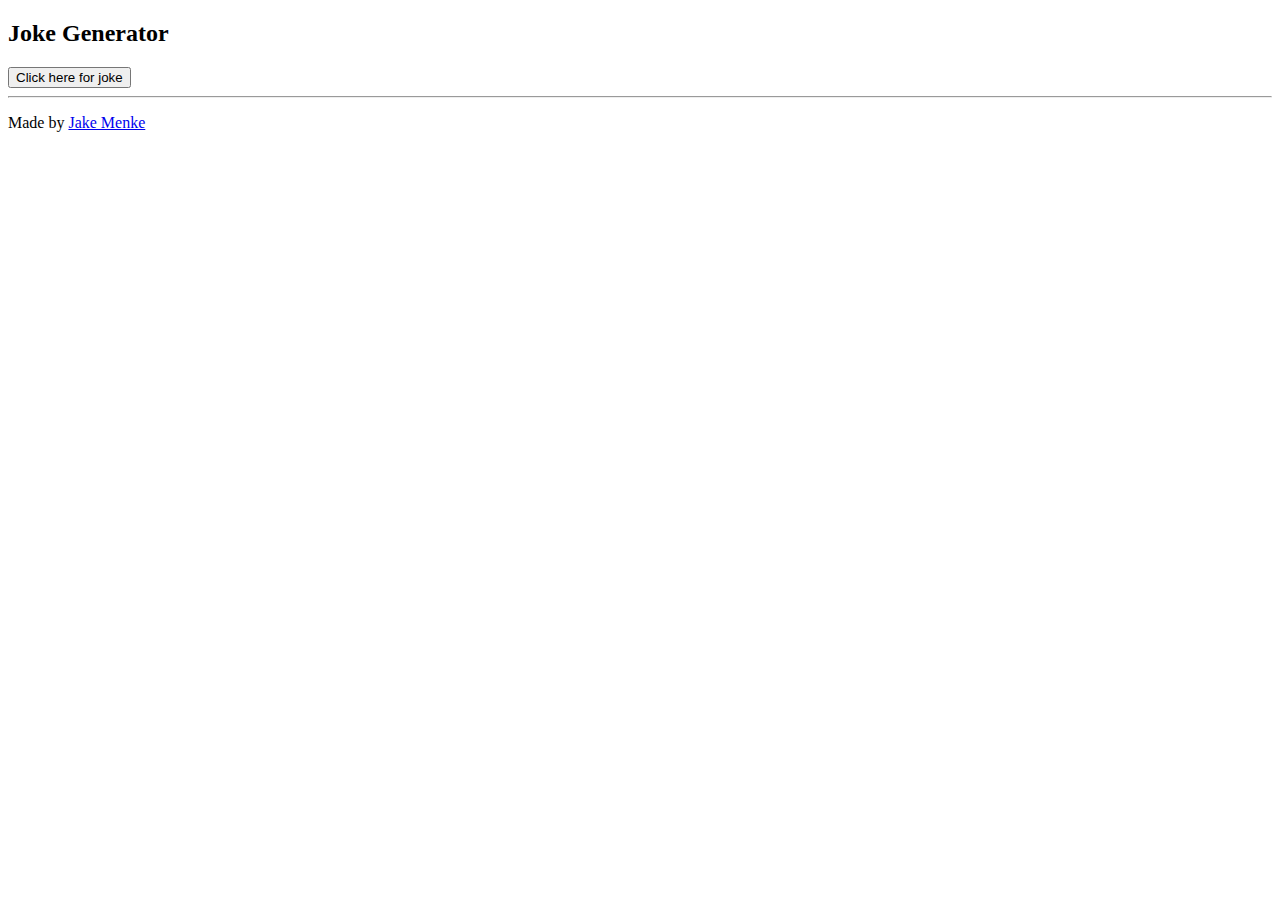
<file: Joke Generator/index.html>
<!DOCTYPE html>
<html lang="en">
<head>
    <meta charset="UTF-8">
    <meta name="viewport" content="width=device-width, initial-scale=1.0">
    <title>Joke Generator</title>
    <link rel="stylesheet" href="style.css">
</head>
<body>
    <main>
        <h2>Joke Generator</h2>
        <p id="question"></p>
        <p id="answer"></p>
        <button onclick="getJokeA()" id="answer-button">Show Answer</button>
        <button onclick="getJokeQ()"" id="question-button">Click here for joke</button>
    </main>
    <hr>
    <footer>
        <p>Made by <a href="../jake-menke.html">Jake Menke</a></p>
    </footer>
    <script src="script.js"></script>
</body>
</html>
</file>
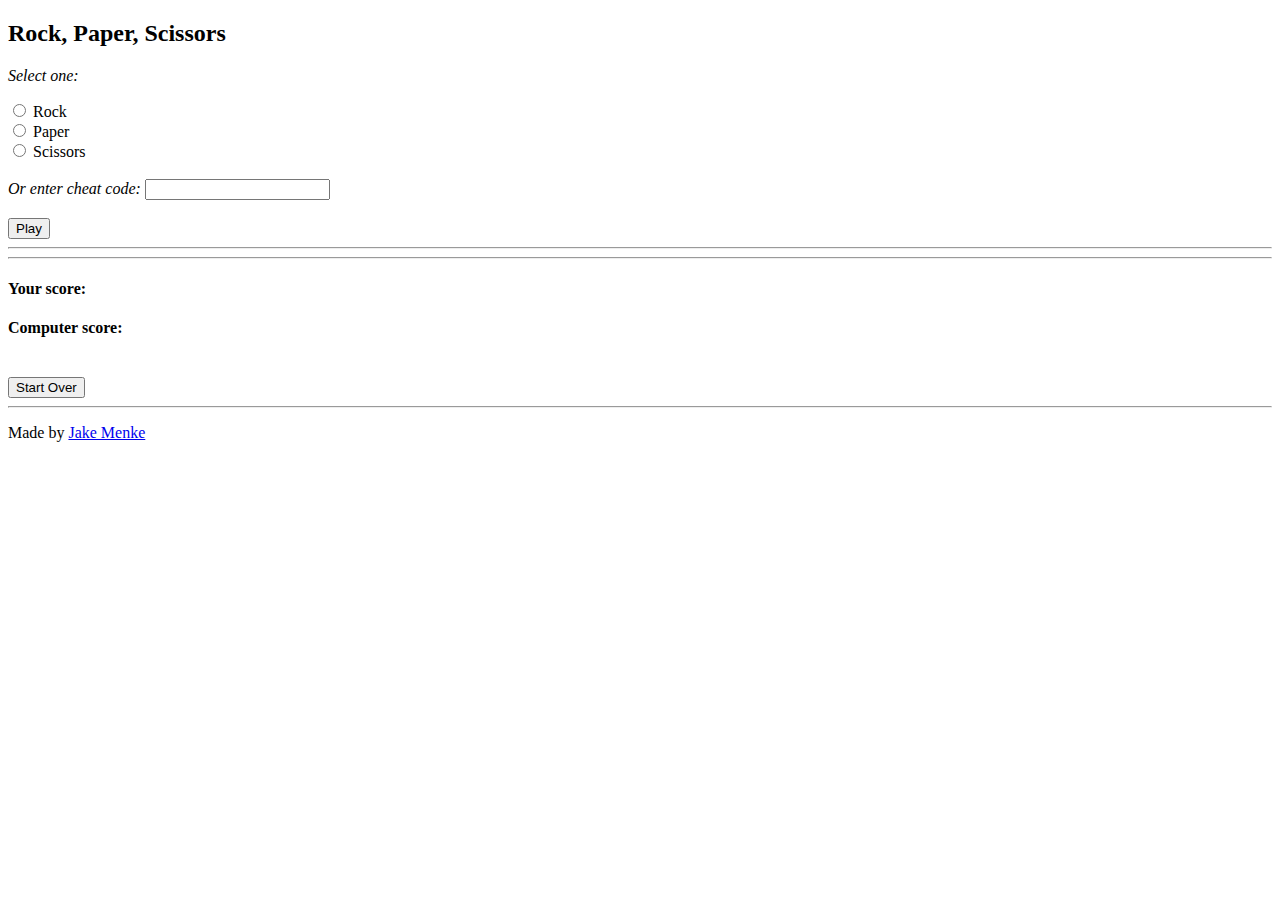
<file: Rock Paper Scissors/index.html>
<!DOCTYPE html>
<html lang="en">
<head>
    <meta charset="UTF-8">
    <meta name="viewport" content="width=device-width, initial-scale=1.0">
    <title>Rock Paper Scissors</title>
    <link rel="stylesheet" href="style.css">
</head>
<body>

    <h2>Rock, Paper, Scissors</h2>
    <div id= "select">
        <p><i>Select one:</i></p>
        <input type="radio" name="userInput" id="rock" value="Rock">
        <label for="rock">Rock</label>
        <br>
        <input type="radio" name="userInput" id="paper" value="Paper">           
        <label for="paper">Paper</label>
        <br>
        <input type="radio" name="userInput" id="scissors" value="Scissors">
        <label for="scissors">Scissors</label>
    </div>
    <br>
    <div id= "cheat">
        <label for="cheatCode"><i>Or enter cheat code:</i></label>
        <input type="text" id="cheatCode" name="cheatCode">
    </div>
    <br>
    <button onclick="playGame()">Play</button>
    <hr>

    <div id="results">
        <h3>Computer's Choice:</h3>
        <p id="compChoice"></p>
        <h3>Your Choice:</h3>
        <p id="userChoice"></p>
        <h6 id="result"></h6>
        <h3>Winner:</h3>
        <p id="winner"></p>
    </div>
    <hr>
    <div id="score">
        <h4>Your score:</h4>
        <p id="userScore"></p>
        <h4>Computer score:</h4>
        <p id="compScore"></p>
    </div>
    <br>
    <button onclick="startOver()">Start Over</button>

    <hr>
    <footer>
        <p>Made by <a href="../jake-menke.html">Jake Menke</a></p>
    </footer>
</body>
<script src="script.js"></script>
</html>
</file>
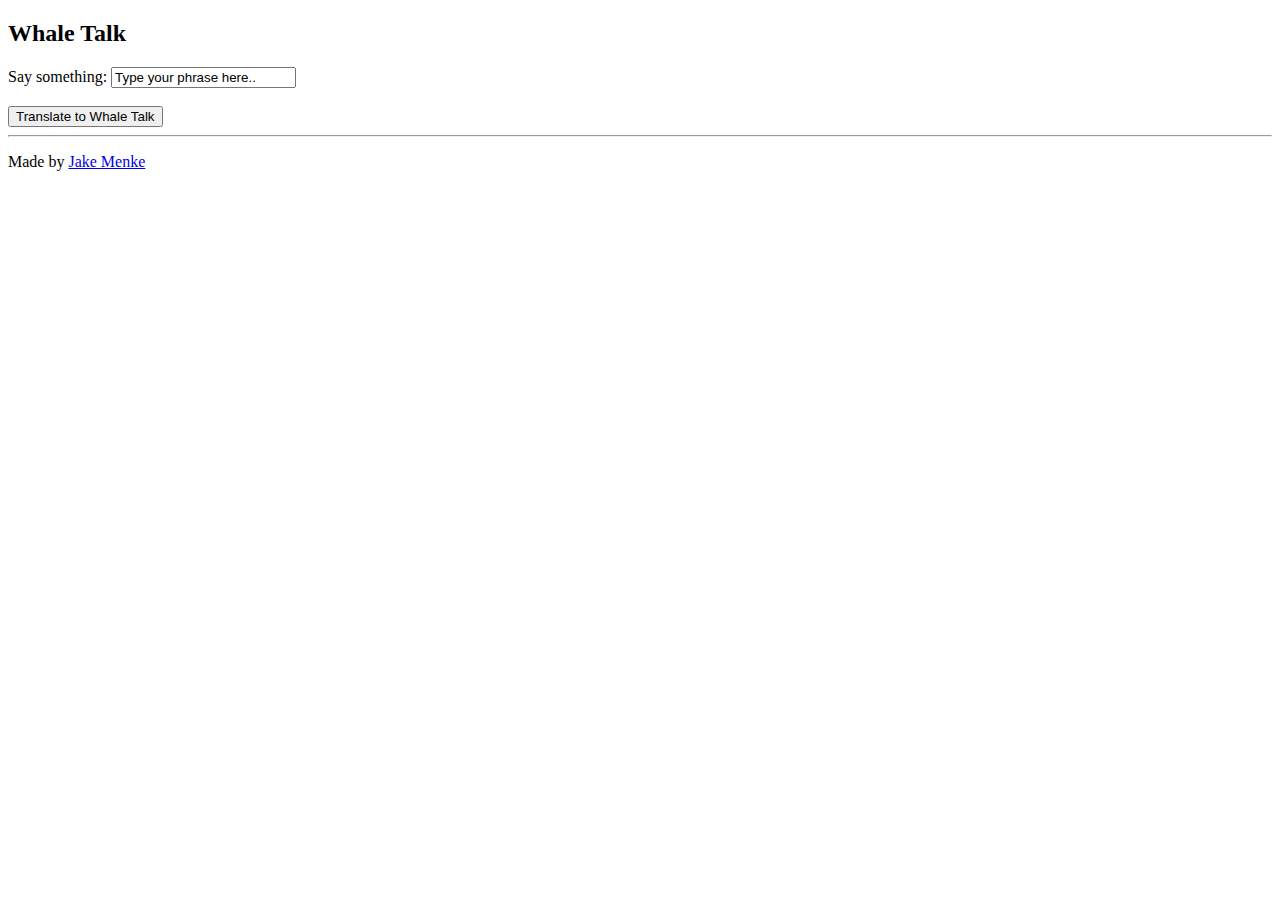
<file: Whale Talk/index.html>
<!DOCTYPE html>
<html lang="en">
<head>
    <meta charset="UTF-8">
    <meta name="viewport" content="width=device-width, initial-scale=1.0">
    <title>Whale Talk</title>
    <link rel="stylesheet" href="style.css">
</head>
<body>
    <main>
        <div id="inputs">
            <h2>Whale Talk</h2>
            <label for="phrase">Say something: </label>
            <input type="text" id="phrase" name="phrase" value="Type your phrase here..">
            <br><br>
            <button onclick="translatePhrase()">Translate to Whale Talk</button>
            <br>
        </div>
        <div id="results">
            <!-- <button onclick="startOver()">Say something else</button> -->
            <h1 id="translatedPhrase"></h1>
            <img src="whale.jpg" alt="Whale" id="whale">
            <p><a href="info.html">How do whales talk?</a></p>
        </div>
    </main>
    <hr>
    <footer>
        <p>Made by <a href="../jake-menke.html">Jake Menke</a></p>
    </footer>
    <script src="script.js"></script>
</body>
</html>
</file>
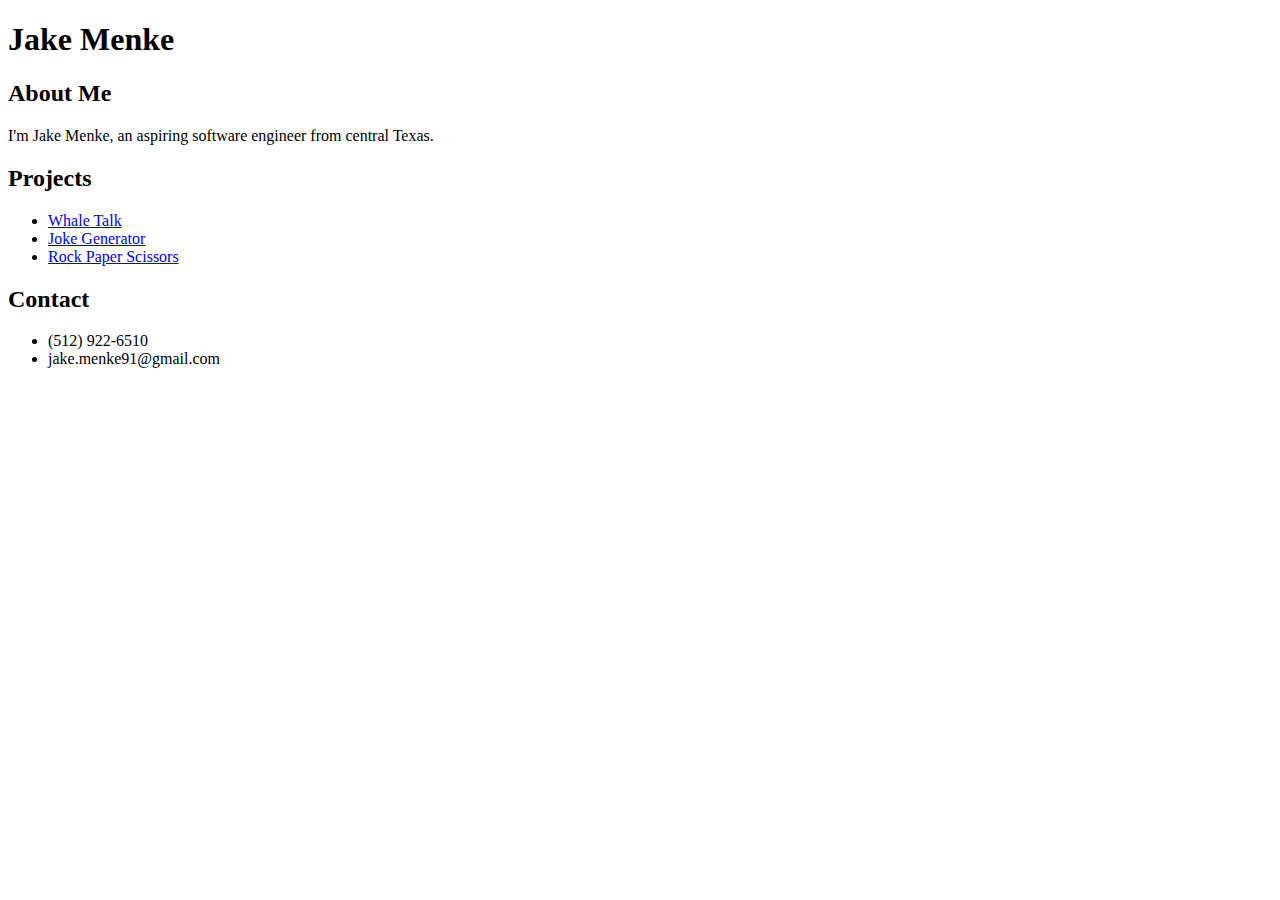
<file: jake-menke.html>
<!DOCTYPE html>
<html lang="en">
<head>
    <meta charset="UTF-8">
    <meta name="viewport" content="width=device-width, initial-scale=1.0">
    <title>Portfolio - Jake Menke</title>
    <link rel="stylesheet" href="style.css">
</head>
<body>
    <header>
        <h1>Jake Menke</h1>
        <ul id= "contents">
            <li><a href="#about">About</a></li>
            <li><a href="#projects">Projects</a></li>
            <li><a href="#contact">Contact</a></li>
        </ul>
    </header>

    <main>
        <section id="about">
            <h2>About Me</h2>
            <p>I'm Jake Menke, an aspiring software engineer from central Texas.</p>
        </section>
        <section id="projects">
            <h2>Projects</h2>
            <ul>
                <li><a href="Whale Talk/index.html">Whale Talk</a></li>
                <li><a href="Joke Generator/index.html">Joke Generator</a></li>
                <li><a href="Rock Paper Scissors/index.html">Rock Paper Scissors</a></li>
            </ul>
        </section>
        <section id="contact">
            <h2>Contact</h2>
                <ul>
                    <li>(512) 922-6510</li>
                    <li>jake.menke91@gmail.com</li>
                </ul>
        </section>
    </main>

    <script src="script.js"></script>
</body>
</html>
</file>
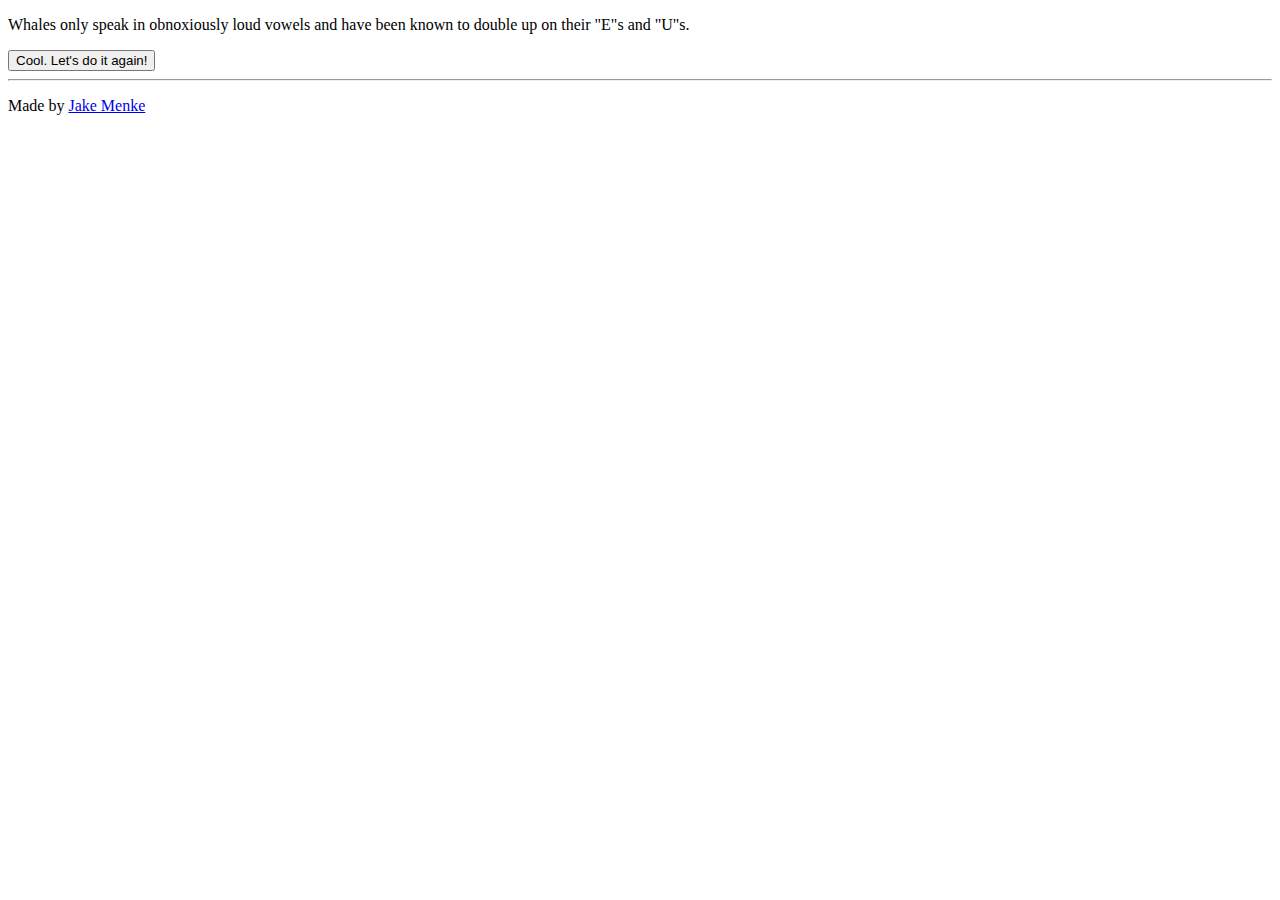
<file: Whale Talk/info.html>
<!DOCTYPE html>
<html lang="en">
<head>
    <meta charset="UTF-8">
    <meta name="viewport" content="width=device-width, initial-scale=1.0">
    <title>How do whales talk?</title>
</head>
<body>
    <p>Whales only speak in obnoxiously loud vowels and have been known to double up on their "E"s and "U"s.</p>
    <button id="whaleButton">Cool.  Let's do it again!</button>
</body>
<hr>
<footer>
    <p>Made by <a href="../jake-menke.html">Jake Menke</a></p>
</footer>
<script src="script.js"></script>
</html>
</file>
<file: Joke Generator/style.css>
#answer-button {
    display: none;
}
</file>
<file: Rock Paper Scissors/style.css>
#results {
    display: none;
}
</file>
<file: Whale Talk/style.css>
#results {
    display: none;
}

#whale {
    width: 25%;
    height: 25%;
}
</file>
<file: style.css>
#contents {
    display: none;
}
</file>
